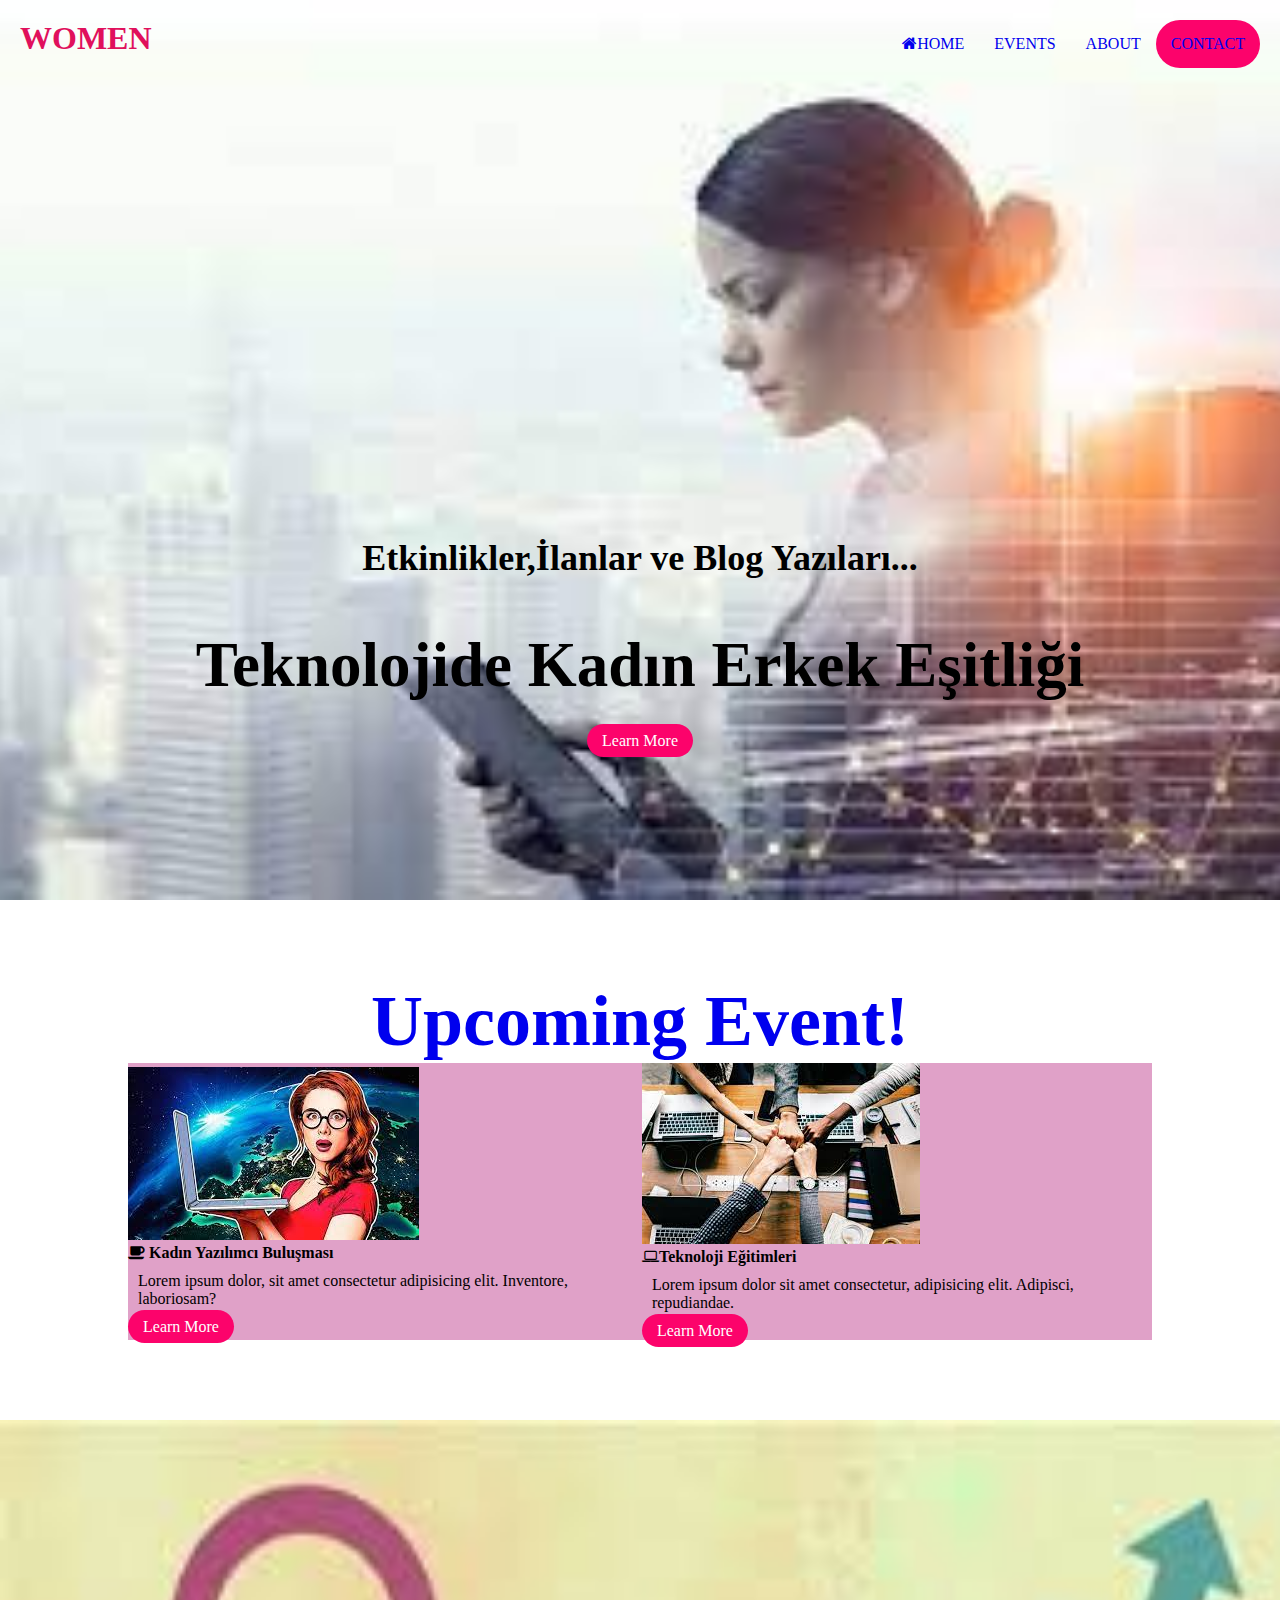
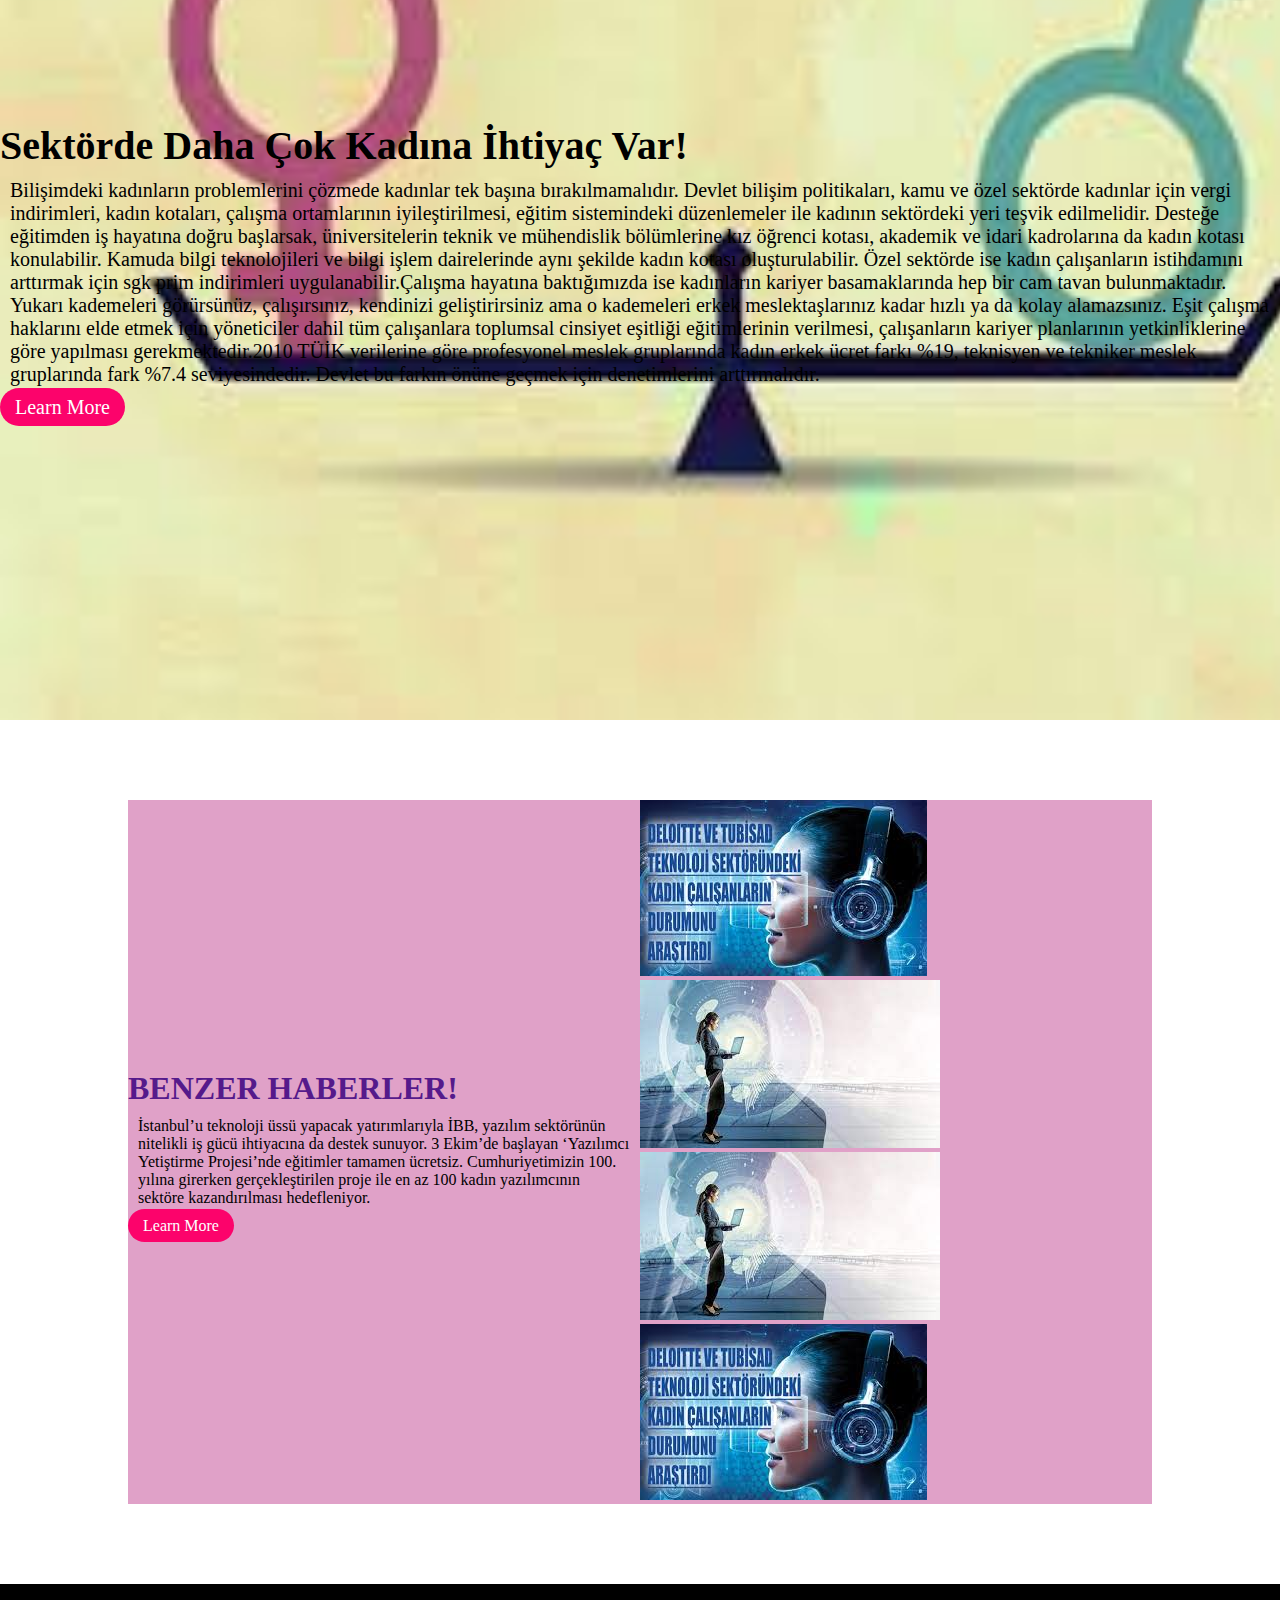
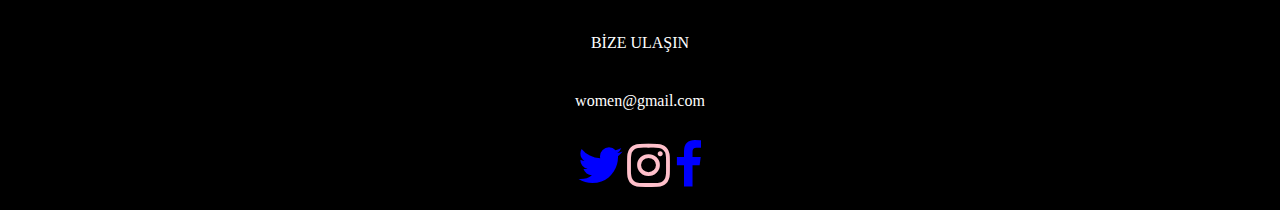
<file: index.html>
<!DOCTYPE html>
<html lang="en">
  <head>
    <meta charset="UTF-8" />
    <meta http-equiv="X-UA-Compatible" content="IE=edge" />
    <meta name="viewport" content="width=device-width, initial-scale=1.0" />
    <title>Teknolojide Kadın Erkek Eşitliği</title>
    <link rel="stylesheet" href="style.css" />
    <link
      rel="stylesheet"
      href="https://cdnjs.cloudflare.com/ajax/libs/font-awesome/4.7.0/css/font-awesome.min.css"
    />
  </head>
  <body>
    <!--navbar-->
    <nav class="navbar">
      <h1 class="logo">WOMEN</h1>
      <ul class="nav-links">
        <li>
          <a href="#"><i class="fa fa-home" aria-hidden="true"></i>HOME</a>
        </li>
        <li><a href="#event">EVENTS</a></li>
        <li><a href="#">ABOUT</a></li>
        <li class="ctn"><a href="login.html" target="_blank">CONTACT</a></li>
      </ul>
    </nav>

    <header>
      <div class="header-content">
        <h2>Etkinlikler,İlanlar ve Blog Yazıları...</h2>
        <h1>Teknolojide Kadın Erkek Eşitliği</h1>
        <a href="#" class="ctn">Learn More</a>
      </div>
    </header>

    <!--events-->
    <section>
      <div class="title">
        <a href="#" name="event"> <h1>Upcoming Event!</h1></a>
      </div>
      <div class="row">
        <div class="col">
          <img src="./img/indir.jpg" alt="" />
          <h4>
            <i class="fa fa-coffee" aria-hidden="true"></i>
            Kadın Yazılımcı Buluşması
          </h4>
          <p>
            Lorem ipsum dolor, sit amet consectetur adipisicing elit. Inventore,
            laboriosam?
          </p>
          <a href="#" class="ctn">Learn More</a>
        </div>
        <div class="col">
          <img src="./img/resim.jpg" alt="" />
          <h4>
            <i class="fa fa-laptop" aria-hidden="true"></i>Teknoloji Eğitimleri
          </h4>
          <p>
            Lorem ipsum dolor sit amet consectetur, adipisicing elit. Adipisci,
            repudiandae.
          </p>
          <a href="#" class="ctn">Learn More</a>
        </div>
      </div>
    </section>

    <section class="explore">
      <div class="explorer-content">
        <h1>Sektörde Daha Çok Kadına İhtiyaç Var!</h1>
        <p>
          Bilişimdeki kadınların problemlerini çözmede kadınlar tek başına
          bırakılmamalıdır. Devlet bilişim politikaları, kamu ve özel sektörde
          kadınlar için vergi indirimleri, kadın kotaları, çalışma ortamlarının
          iyileştirilmesi, eğitim sistemindeki düzenlemeler ile kadının
          sektördeki yeri teşvik edilmelidir. Desteğe eğitimden iş hayatına
          doğru başlarsak, üniversitelerin teknik ve mühendislik bölümlerine kız
          öğrenci kotası, akademik ve idari kadrolarına da kadın kotası
          konulabilir. Kamuda bilgi teknolojileri ve bilgi işlem dairelerinde
          aynı şekilde kadın kotası oluşturulabilir. Özel sektörde ise kadın
          çalışanların istihdamını arttırmak için sgk prim indirimleri
          uygulanabilir.Çalışma hayatına baktığımızda ise kadınların kariyer
          basamaklarında hep bir cam tavan bulunmaktadır. Yukarı kademeleri
          görürsünüz, çalışırsınız, kendinizi geliştirirsiniz ama o kademeleri
          erkek meslektaşlarınız kadar hızlı ya da kolay alamazsınız. Eşit
          çalışma haklarını elde etmek için yöneticiler dahil tüm çalışanlara
          toplumsal cinsiyet eşitliği eğitimlerinin verilmesi, çalışanların
          kariyer planlarının yetkinliklerine göre yapılması gerekmektedir.2010
          TÜİK verilerine göre profesyonel meslek gruplarında kadın erkek ücret
          farkı %19, teknisyen ve tekniker meslek gruplarında fark %7.4
          seviyesindedir. Devlet bu farkın önüne geçmek için denetimlerini
          arttırmalıdır.
        </p>
        <a href="#" class="ctn">Learn More</a>
      </div>
    </section>

    <section class="tours">
      <div class="row">
        <div class="col content-col">
          <a href=""><h1>BENZER HABERLER!</h1></a>
          <p>
            İstanbul’u teknoloji üssü yapacak yatırımlarıyla İBB, yazılım
            sektörünün nitelikli iş gücü ihtiyacına da destek sunuyor. 3 Ekim’de
            başlayan ‘Yazılımcı Yetiştirme Projesi’nde eğitimler tamamen
            ücretsiz. Cumhuriyetimizin 100. yılına girerken gerçekleştirilen
            proje ile en az 100 kadın yazılımcının sektöre kazandırılması
            hedefleniyor.
          </p>
          <a href="#" class="ctn">Learn More</a>
        </div>
        <div class="col image-col">
          <div class="image-galery">
            <img src="./img/resim1.jpg" alt="" />
            <a
              href="https://www.dunya.com/sektorler/teknoloji/bilisim-sektoru-kadinlarla-buyuyor-haberi-424683"
              target="_blank"
              ><img src="./img/resim3.jpg" alt=""
            /></a>
            <a
              href="https://www.dunya.com/sektorler/teknoloji/bilisim-sektoru-kadinlarla-buyuyor-haberi-424683"
              target="_blank"
              ><img src="./img/resim3.jpg" alt=""
            /></a>
            <img src="./img/resim1.jpg" alt="" />
          </div>
        </div>
      </div>
    </section>

    <section class="footer">
      <p>BİZE ULAŞIN</p>
      <a href="#"><p>women@gmail.com</p></a>
      <a href=""><i id="icon" class="fa fa-twitter"></i></a>
      <a href=""><i id="icon1" class="fa fa-instagram"></i></a>
      <a href=""><i id="icon2" class="fa fa-facebook"></i></a>
    </section>
  </body>
</html>
</file>
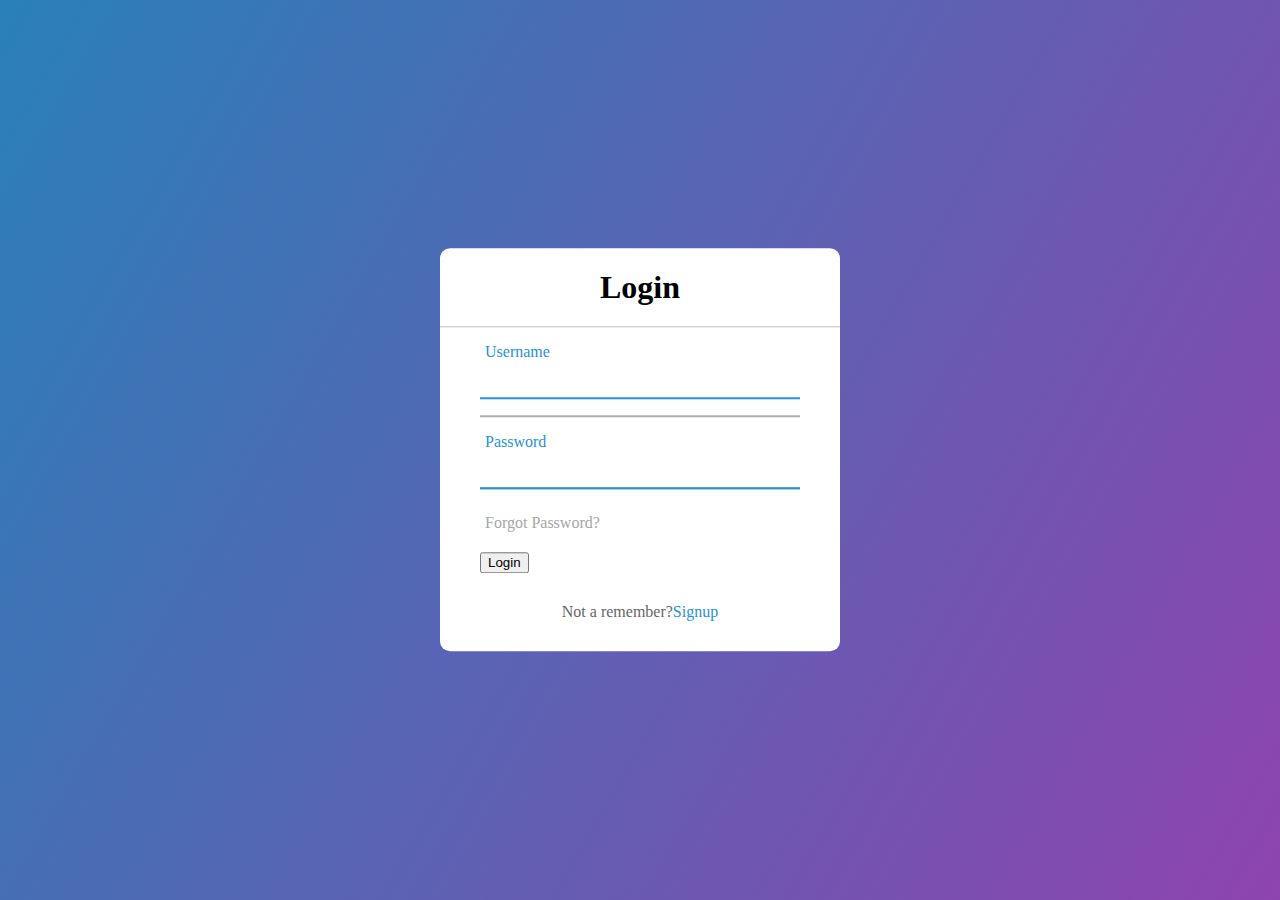
<file: login.html>
<!DOCTYPE html>
<html lang="en">
  <head>
    <meta charset="UTF-8" />
    <meta http-equiv="X-UA-Compatible" content="IE=edge" />
    <meta name="viewport" content="width=device-width, initial-scale=1.0" />
    <title>Login Form</title>
    <link rel="stylesheet" href="login.css" />
  </head>
  <body>
    <div class="center">
      <h1>Login</h1>
      <form method="post">
        <div class="txt_field">
          <input type="text" />
          <span></span>
          <label for="">Username</label><br />
        </div>
        <div class="txt_field">
          <input type="password" />
          <span></span>
          <label for="">Password</label>
        </div>
        <div class="pass">Forgot Password?</div>
        <input type="submit" value="Login" />
        <div class="signup_link">Not a remember?<a href="#">Signup</a></div>
      </form>
    </div>
  </body>
</html>
</file>
<file: style.css>
* {
  margin: 0;
  padding: 0;
  box-sizing: border-box;
}

a {
  text-decoration: none;
}
body,
html {
  overflow-x: hidden;
}
/*NAVBAR*/
.navbar {
  position: absolute;
  top: 0;
  left: 0;
  display: flex;
  width: 100%;
  justify-content: space-between;
  padding: 20px;
  color: rgb(224, 16, 92);
}
.nav-links {
  display: flex;
  align-items: center;
  list-style-type: none;
  color: black;
}
.nav-links li {
  margin: 0 50 px;
  padding: 15px;
  color: black;
}
header {
  width: 100vw;
  height: 100vh;
  background-image: url(img/images.jpg);
  background-position: bottom;
  background-size: cover;
  display: flex;
  align-items: flex-end;
  justify-content: center;
}
.header-content {
  margin-bottom: 150px;
  color: black;
  text-align: center;
}
.header-content h2 {
  font-size: 4vmin;
}
.header-content h1 {
  font-size: 7vmin;
  margin-top: 50px;
  margin-bottom: 30px;
}
.ctn {
  padding: 8px 15px;
  background: #fc036b;
  border-radius: 30px;
  color: white;
}
/*events*/
section {
  width: 80%;
  margin: 80px auto;
}
.title {
  text-align: center;
  font-size: 4vmin;
  color: #e06469;
}
.row {
  display: flex;
  align-items: center;
  width: 100%;
  justify-content: space-between;
  background: rgb(224, 161, 200);
}
.row.col {
  display: flex;
  flex-direction: column;
  align-items: center;
}
p {
  padding: 10px;
}
.events.ctn {
  margin-top: 30px;
}
.explore {
  width: 100%;
  height: 100vh;

  background-image: url(img/resim2.jpg);
  background-size: cover;
  background-repeat: no-repeat;
  display: flex;
  margin-left: 20;
  align-items: center;
  font-size: 20px;
}
.explore-content {
  width: 50%;
  padding: 50px;

  display: flex;
  align-items: center;
  flex-direction: column;
}
.explore-content h1 {
  font-size: 40 vmin;
  margin: 50px;
}
.explore-content .ctn {
  margin-top: 40px;
}
.col content-col {
  width: 40px;
}
.col image-col {
  width: 60%;
}
.tours .col {
  width: 100%;
}
.tours.row.col {
  width: 50%;
}
.tours .image-gallery {
  display: flex;
  flex-wrap: wrap;
  width: 100%;
  align-items: center;
  justify-content: center;
}
.image-gallery img {
  max-width: 250px;
  margin: 10px;
}
.content col h1 {
  font-size: 7vmin;
  color: black;
}
.content-col p {
  padding-bottom: 30;
  margin-bottom: 60px auto;
}
.content-col .ctn {
  margin-top: 20px;
}
.footer {
  width: 100%;
  min-height: 100px;
  padding: 20px 80px;
  margin: 0;
  background: black;
  text-align: center;
}
.footer p {
  color: white;
  margin: 20px auto;
}
img {
  transition: transform.3s ease;
}
img:hover {
  transform: scale(1.1);
}
.ctn:hover {
  background: whitesmoke;
  color: #fc036b;
  box-shadow: 2px 2px 5px black;
}
li:hover {
  color: #fc036b;
  cursor: pointer;
}
#icon {
  font-size: 50px;
  color: blue;
}
#icon1 {
  font-size: 50px;
  color: pink;
}
#icon2 {
  font-size: 50px;
  color: blue;
}
</file>
<file: login.css>
body {
  margin: 0;
  padding: 0;
  font-family: montserrat;
  background: linear-gradient(120deg, #2980b9, #8e44ad);
  height: 100vh;
  overflow: hidden;
}
.center {
  position: absolute;
  top: 50%;
  left: 50%;
  transform: translate(-50%, -50%);
  width: 400px;
  background: white;
  border-radius: 10px;
}
.center h1 {
  text-align: center;
  padding: 0 0 20px 0;
  border-bottom: 1px solid silver;
}
.center form {
  padding: 0 40px;
  box-sizing: border-box;
}
form .txt_field {
  position: relative;
  border-bottom: 2px solid #adadad;
  margin: 30px 0;
}
.txt_field input {
  width: 100%;
  padding: 0 5px;
  height: 40px;
  font-size: 16px;
  border: none;
  background: none;
  outline: none;
}
.txt_field label {
  position: absolute;
  top: 50%;
  left: 5px;
  color: #adadad;
  transform: translateY(-50%);
  font-size: 16px;
  pointer-events: none;
  transition: 0.5s;
}
.txt_field span::before {
  content: "";
  position: absolute;
  top: 40px;
  left: 0;
  width: 100%;
  height: 2px;
  background: #2691d9;
  transition: 0.5s;
}
.txt_field input:focus ~ label,
.txt_field input:valid ~ label {
  top: -5px;
  color: #2691d9;
}
.txt_field input:focus ~ span::before,
.txt_field input:valid ~ span::before {
  width: 100%;
}
.pass {
  margin: -5px 0 20px 5px;
  color: #a6a6a6;
  cursor: pointer;
}
.pass:hover {
  text-decoration: underline;
}
input [type="submit]"] {
  width: 100%;
  height: 50px;
  border: 1px solid;
  background: #2691d9;
  border-radius: 25px;
  font-size: 18px;
  color: #e9f4fb;
  font-weight: 700;
  cursor: pointer;
  outline: none;
}
input [type="submit]"]:hover {
  border-color: #2691d9;
  transition: 0.5s;
}
.signup_link {
  margin: 30px 0;
  text-align: center;
  font-size: 16px;
  color: #666666;
}
.signup_link a {
  color: #2691d9;
  text-decoration: none;
}
.signup_link a:hover {
  text-decoration: underline;
}
</file>
